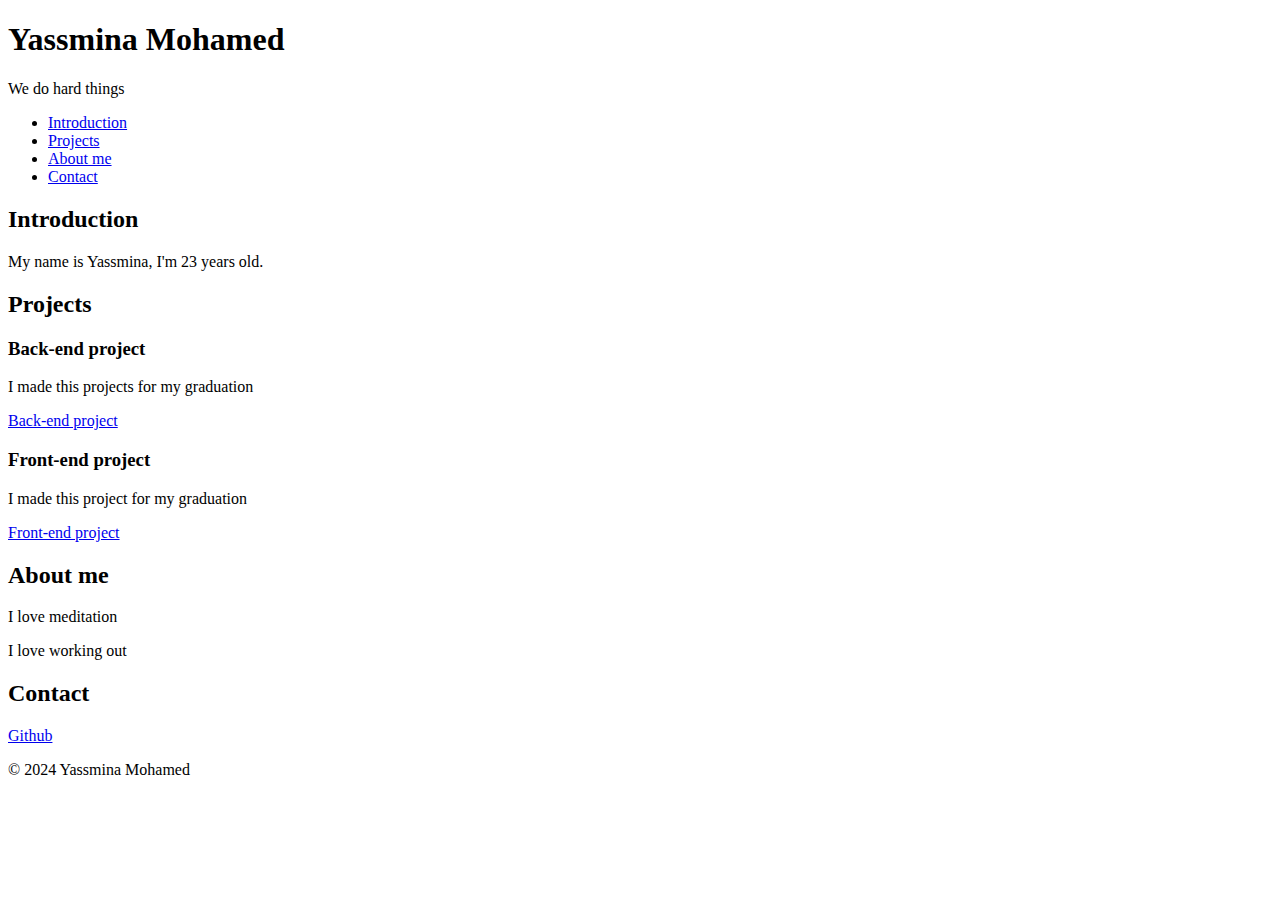
<file: portfolio/index.html>
<!DOCTYPE html>
<html lang="en-US">
    <head>
        <meta charset="utf-8">
        <title>Yassmina Mohamed - Personal Portfolio</title>
    </head>
    <body>
        <header>
            <h1>Yassmina Mohamed</h1>
            <p>We do hard things</p>
        </header>
        <nav>
            <ul>
                <li><a href="#introduction">Introduction</a></li>
                <li><a href="#projects">Projects</a></li>
                <li><a href="#about me">About me</a></li>
                <li><a href="#contact">Contact</a></li>
            </ul>
        </nav>
        <section id="introduction">
            <h2>Introduction</h2>
            <p>My name is Yassmina, I'm 23 years old.</p>
        </section>
        <section id="projects">
            <h2>Projects</h2>
            <article>
                <h3>Back-end project</h3>
                <p>I made this projects for my graduation</p>
                <a href="https://www.computerscience.org/bootcamps/guides/what-is-back-end-development/" target="_blank">Back-end project</a>
            </article>
            <article>
                <h3>Front-end project</h3>
                <p>I made this project for my graduation</p>
                <a href="https://www.knowledgehut.com/blog/web-development/front-end-web-development-projects" target="_blank">Front-end project</a>
            </article>
        </section>
        <section id="about">
            <h2>About me</h2>
            <P>I love meditation</P>
            <p>I love working out</p>
        </section>
        <section id="contact">
            <h2>Contact</h2>
            <a href="https://github.com/yassminghaleb175/My_First_Portfolio/tree/main/Portfolio" tagret="_blank">Github</a>
            <a href="https://www.linkedin.com/in/yassmina-mohamed-6b3540220/" target="_blank"></a>
        </section>
        <footer>
            <p>&copy; 2024 Yassmina Mohamed</p>
        </footer>
    </body>
</html>
</html>
</file>
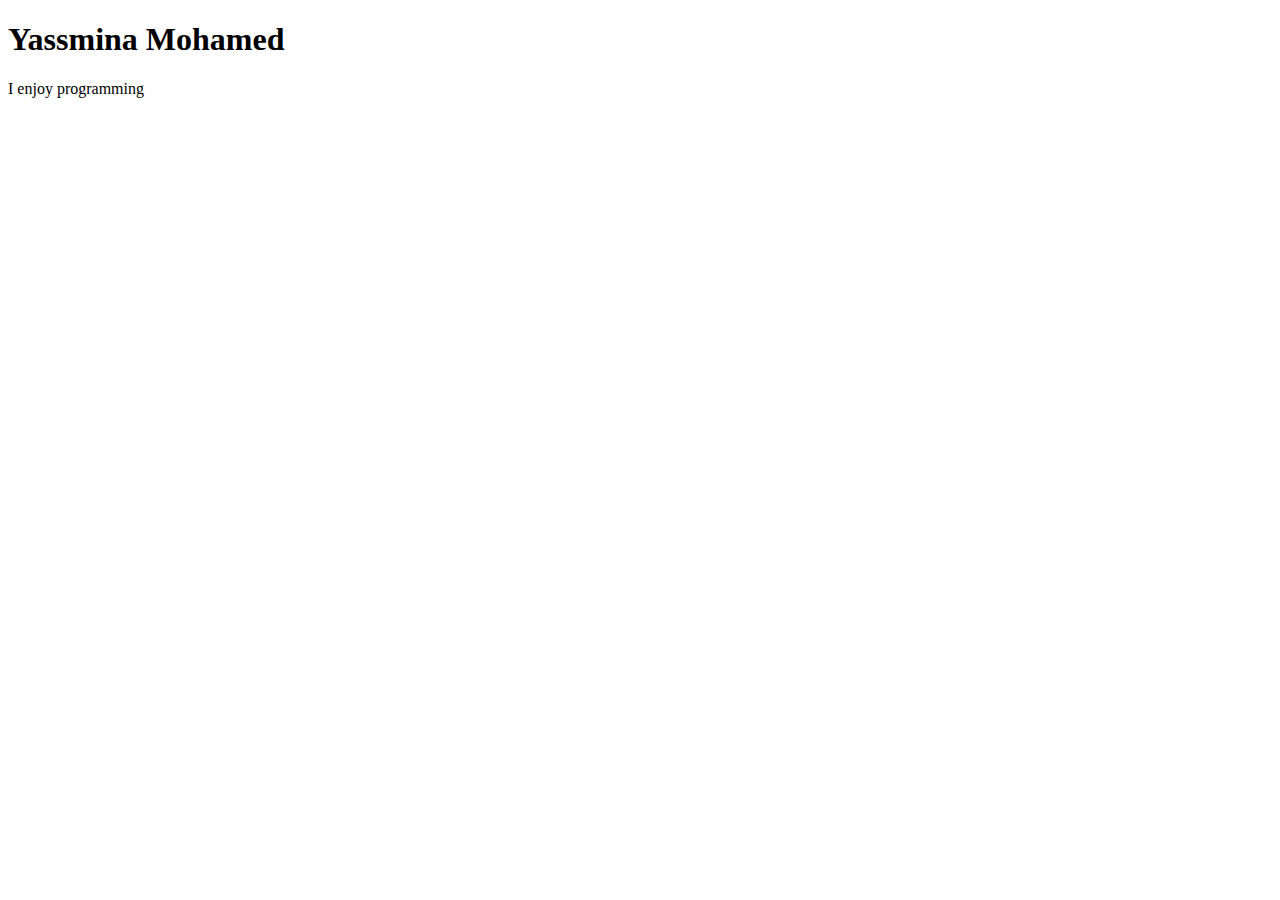
<file: base_index.html>
<!DOCTYPE html>
<html>
    <head>
        <title>base_index</title>
        <meta charset="utf-8">
        <meta name="viewport" content="width=device-width, initial-scale=1.0, maximum-scale=1.0, minimum-scale=1.0, user-scalable=no" />
    </head>  
    <body>
        <h1>Yassmina Mohamed</h1>
        <p>I enjoy programming</p>
    </body> 
</html>
</file>
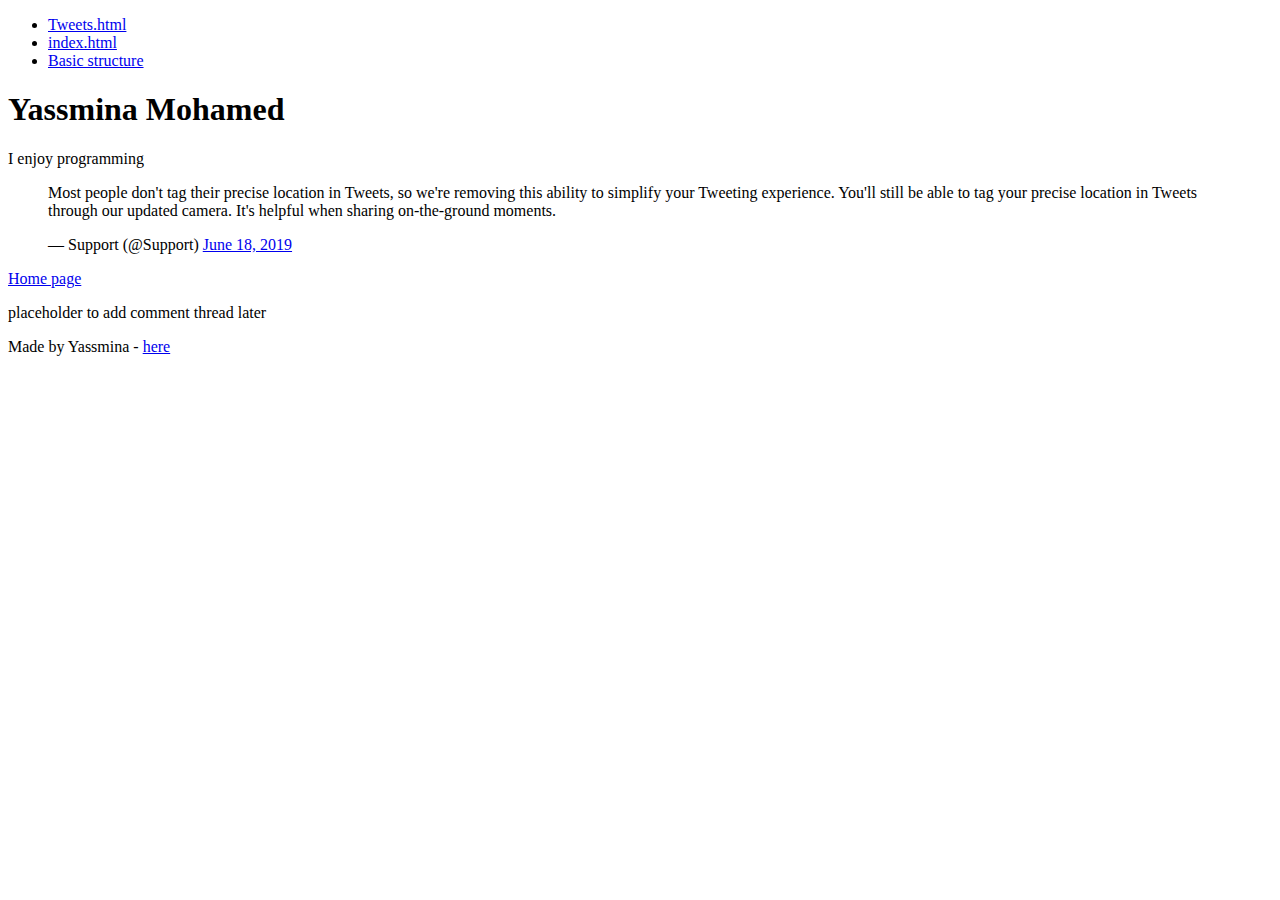
<file: html_basic/tweets.html>
<!DOCTYPE html>
<html>
    <head>
        <title>base_index</title>
        <meta charset="utf-8">
        <meta name="viewport" content="width=device-width, initial-scale=1.0, maximum-scale=1.0, minimum-scale=1.0, user-scalable=no" />
    </head>  
    <body>
        <header>
            <nav>
                <ul>
                    <li><a href="file:///C:/Users/yassmine/OneDrive/Desktop/My_First_Portfolio/html_basic/tweets.html">Tweets.html</a></li>
                    <li><a href="file:///C:/Users/yassmine/OneDrive/Desktop/My_First_Portfolio/html_basic/index.html">index.html</a></li>
                    <li><a href="file:///C:/Users/yassmine/OneDrive/Desktop/My_First_Portfolio/html_basic/base_index.html">Basic structure</a></li>
                </ul>
            </nav>
        </header>
        <main>
            <article>
             <h1>Yassmina Mohamed</h1>
             <p>I enjoy programming</p>
             <blockquote class="twitter-tweet"><p lang="en" dir="ltr">Most people don&#39;t tag their precise location in Tweets, so we&#39;re removing this ability to simplify your Tweeting experience. You&#39;ll still be able to tag your precise location in Tweets through our updated camera. It&#39;s helpful when sharing on-the-ground moments.</p>&mdash; Support (@Support) <a href="https://twitter.com/Support/status/1141039841993355264?ref_src=twsrc%5Etfw">June 18, 2019</a></blockquote> <script async src="https://platform.twitter.com/widgets.js" charset="utf-8"></script>
             <a href="file:///C:/Users/yassmine/OneDrive/Desktop/My_First_Portfolio/html_basic/index.html">Home page</a>
            </article>
            <aside>
             <p>placeholder to add comment thread later</p>
            </aside>
        </main>
        <footer>
            <p> Made by Yassmina - <a href="https://www.lenovo.com/us/en/glossary/html-main-tag/?orgRef=https%253A%252F%252Fwww.google.com%252F" target="_blank">here</a></p>
        </footer>
    </body> 
</html>
</file>
